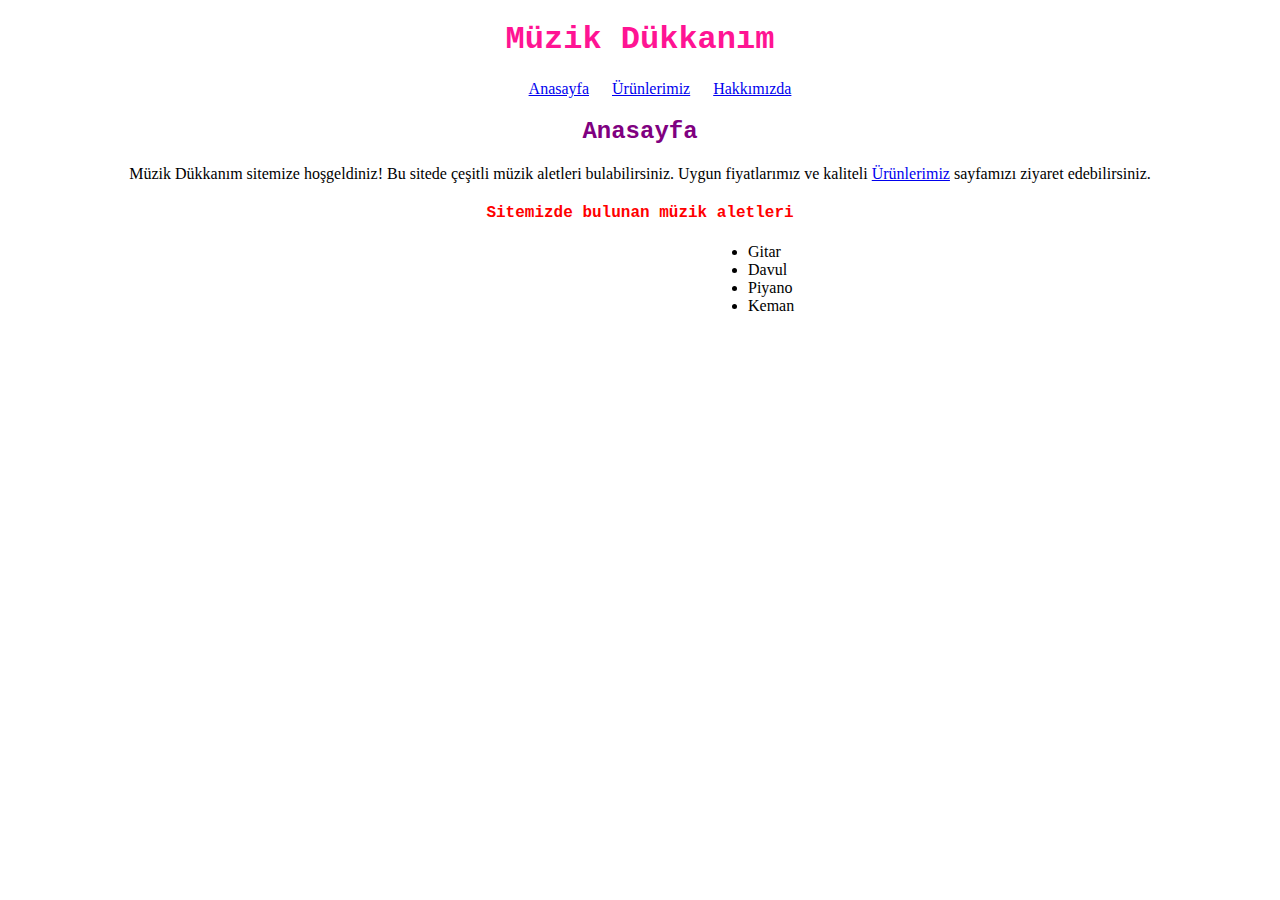
<file: index.html>
<!DOCTYPE html>
<html lang="en">
<head>
    <meta charset="UTF-8">
    <meta http-equiv="X-UA-Compatible" content="IE=edge">
    <meta name="viewport" content="width=device-width, initial-scale=1.0">
    <link rel="stylesheet" href="style.css">
    <title>Ödev -1-</title>
</head>
<body>
    <!--Navbar Start-->
    <center>
    <header>
     <h1>Müzik Dükkanım</h1>
     <ul class="baslik">
        <li><a href="index.html">Anasayfa</a></li>
        <li><a href="urunlerimiz.html">Ürünlerimiz</a></li>
        <li><a href="contanct.html">Hakkımızda</a></li>
     </ul>
     <h2>Anasayfa</h2>
     <p>
      Müzik Dükkanım sitemize hoşgeldiniz! Bu sitede çeşitli müzik aletleri bulabilirsiniz. Uygun fiyatlarımız ve kaliteli <a href="urunlerimiz.html">Ürünlerimiz</a> sayfamızı ziyaret edebilirsiniz. 
    </p>
      <h4>Sitemizde bulunan müzik aletleri</h4>
      <ul class="baslik2">
        <li>Gitar</li>
        <li>Davul</li>
        <li>Piyano</li>
        <li>Keman</li>
      </ul>
     </header>
    </center>
    <!--Navbar End-->
</body>
</html>
</file>
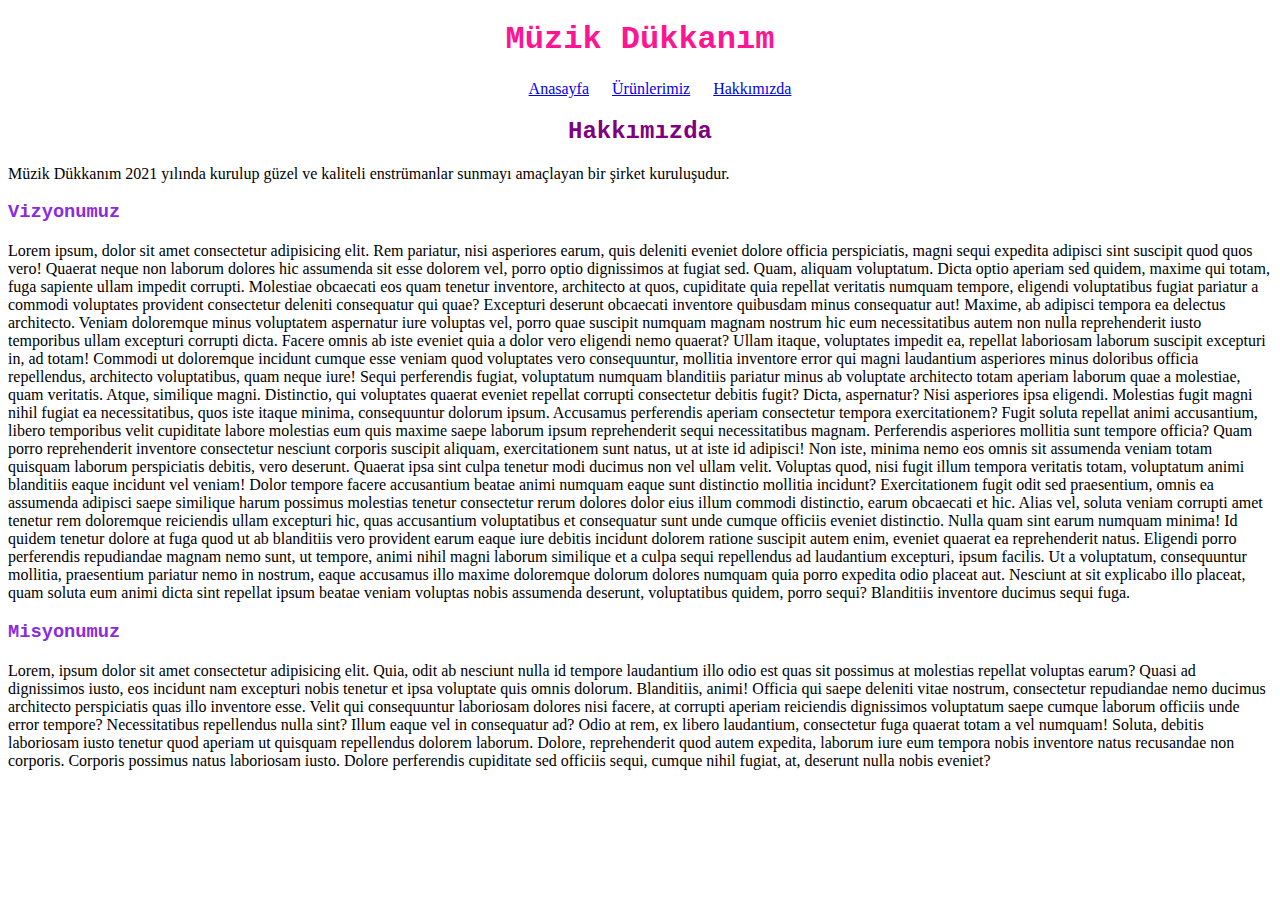
<file: contanct.html>
<!DOCTYPE html>
<html lang="en">
<head>
    <meta charset="UTF-8">
    <meta http-equiv="X-UA-Compatible" content="IE=edge">
    <meta name="viewport" content="width=device-width, initial-scale=1.0">
    <link rel="stylesheet" href="style.css">
    <title>Ödev -1-</title>
</head>
<body>
    <!--Navbar Start-->
    <center>
    <header>
     <h1>Müzik Dükkanım</h1>
     <ul class="baslik">
        <li><a href="index.html">Anasayfa</a></li>
        <li><a href="urunlerimiz.html">Ürünlerimiz</a></li>
        <li><a href="contanct.html">Hakkımızda</a></li>
     </ul>
     <h2>Hakkımızda</h2>
     </header>
    </center>
     <!--Article Start-->
     <article>
     Müzik Dükkanım 2021 yılında kurulup güzel ve kaliteli enstrümanlar sunmayı amaçlayan bir şirket kuruluşudur.
     <h3 class="bas">Vizyonumuz</h3>
     <p>
        Lorem ipsum, dolor sit amet consectetur adipisicing elit. Rem pariatur, nisi asperiores earum, quis deleniti eveniet dolore officia perspiciatis, magni sequi expedita adipisci sint suscipit quod quos vero! Quaerat neque non laborum dolores hic assumenda sit esse dolorem vel, porro optio dignissimos at fugiat sed. Quam, aliquam voluptatum. Dicta optio aperiam sed quidem, maxime qui totam, fuga sapiente ullam impedit corrupti. Molestiae obcaecati eos quam tenetur inventore, architecto at quos, cupiditate quia repellat veritatis numquam tempore, eligendi voluptatibus fugiat pariatur a commodi voluptates provident consectetur deleniti consequatur qui quae? Excepturi deserunt obcaecati inventore quibusdam minus consequatur aut! Maxime, ab adipisci tempora ea delectus architecto. Veniam doloremque minus voluptatem aspernatur iure voluptas vel, porro quae suscipit numquam magnam nostrum hic eum necessitatibus autem non nulla reprehenderit iusto temporibus ullam excepturi corrupti dicta. Facere omnis ab iste eveniet quia a dolor vero eligendi nemo quaerat? Ullam itaque, voluptates impedit ea, repellat laboriosam laborum suscipit excepturi in, ad totam! Commodi ut doloremque incidunt cumque esse veniam quod voluptates vero consequuntur, mollitia inventore error qui magni laudantium asperiores minus doloribus officia repellendus, architecto voluptatibus, quam neque iure! Sequi perferendis fugiat, voluptatum numquam blanditiis pariatur minus ab voluptate architecto totam aperiam laborum quae a molestiae, quam veritatis. Atque, similique magni. Distinctio, qui voluptates quaerat eveniet repellat corrupti consectetur debitis fugit? Dicta, aspernatur? Nisi asperiores ipsa eligendi. Molestias fugit magni nihil fugiat ea necessitatibus, quos iste itaque minima, consequuntur dolorum ipsum. Accusamus perferendis aperiam consectetur tempora exercitationem? Fugit soluta repellat animi accusantium, libero temporibus velit cupiditate labore molestias eum quis maxime saepe laborum ipsum reprehenderit sequi necessitatibus magnam. Perferendis asperiores mollitia sunt tempore officia? Quam porro reprehenderit inventore consectetur nesciunt corporis suscipit aliquam, exercitationem sunt natus, ut at iste id adipisci! Non iste, minima nemo eos omnis sit assumenda veniam totam quisquam laborum perspiciatis debitis, vero deserunt. Quaerat ipsa sint culpa tenetur modi ducimus non vel ullam velit. Voluptas quod, nisi fugit illum tempora veritatis totam, voluptatum animi blanditiis eaque incidunt vel veniam! Dolor tempore facere accusantium beatae animi numquam eaque sunt distinctio mollitia incidunt? Exercitationem fugit odit sed praesentium, omnis ea assumenda adipisci saepe similique harum possimus molestias tenetur consectetur rerum dolores dolor eius illum commodi distinctio, earum obcaecati et hic. Alias vel, soluta veniam corrupti amet tenetur rem doloremque reiciendis ullam excepturi hic, quas accusantium voluptatibus et consequatur sunt unde cumque officiis eveniet distinctio. Nulla quam sint earum numquam minima! Id quidem tenetur dolore at fuga quod ut ab blanditiis vero provident earum eaque iure debitis incidunt dolorem ratione suscipit autem enim, eveniet quaerat ea reprehenderit natus. Eligendi porro perferendis repudiandae magnam nemo sunt, ut tempore, animi nihil magni laborum similique et a culpa sequi repellendus ad laudantium excepturi, ipsum facilis. Ut a voluptatum, consequuntur mollitia, praesentium pariatur nemo in nostrum, eaque accusamus illo maxime doloremque dolorum dolores numquam quia porro expedita odio placeat aut. Nesciunt at sit explicabo illo placeat, quam soluta eum animi dicta sint repellat ipsum beatae veniam voluptas nobis assumenda deserunt, voluptatibus quidem, porro sequi? Blanditiis inventore ducimus sequi fuga.
     </p>
     <h3 class="bas2">Misyonumuz</h3>
     <p>
        Lorem, ipsum dolor sit amet consectetur adipisicing elit. Quia, odit ab nesciunt nulla id tempore laudantium illo odio est quas sit possimus at molestias repellat voluptas earum? Quasi ad dignissimos iusto, eos incidunt nam excepturi nobis tenetur et ipsa voluptate quis omnis dolorum. Blanditiis, animi! Officia qui saepe deleniti vitae nostrum, consectetur repudiandae nemo ducimus architecto perspiciatis quas illo inventore esse. Velit qui consequuntur laboriosam dolores nisi facere, at corrupti aperiam reiciendis dignissimos voluptatum saepe cumque laborum officiis unde error tempore? Necessitatibus repellendus nulla sint? Illum eaque vel in consequatur ad? Odio at rem, ex libero laudantium, consectetur fuga quaerat totam a vel numquam! Soluta, debitis laboriosam iusto tenetur quod aperiam ut quisquam repellendus dolorem laborum. Dolore, reprehenderit quod autem expedita, laborum iure eum tempora nobis inventore natus recusandae non corporis. Corporis possimus natus laboriosam iusto. Dolore perferendis cupiditate sed officiis sequi, cumque nihil fugiat, at, deserunt nulla nobis eveniet?
     </p>
     </article>
     <!--Article End-->
    
    <!--Navbar End-->
</body>
</html>
</file>
<file: style.css>
.baslik li{
    list-style-type: none;
    display:inline;
    position: relative;
    margin:9.5px;
}
 
.baslik2 li{
    margin-inline-start: 700px;
    margin-inline-end: 700px;
 }

 h1{
    color:deeppink;
    font-family: 'Courier New', Courier, monospace;
    text-align: center;
}

h2{
    color: purple;
    font-family: 'Courier New', Courier, monospace;
    text-align: center;
}

h4{
    color: red;
    font-family: 'Courier New', Courier, monospace;
    text-align: center;
}

.baslik5 img{

    display: block;
    margin-left: auto;
    margin-right: auto;
}

.baslik5 li{
    margin-left: auto;
    margin-right: auto;
    width: 25em;
    text-align: left;
}

.bas{
    text-align: left;
    font-family: 'Courier New', Courier, monospace;
    color: blueviolet;
}

.bas2{
    text-align: left;
    font-family: 'Courier New', Courier, monospace;
    color: blueviolet;
}
</file>
